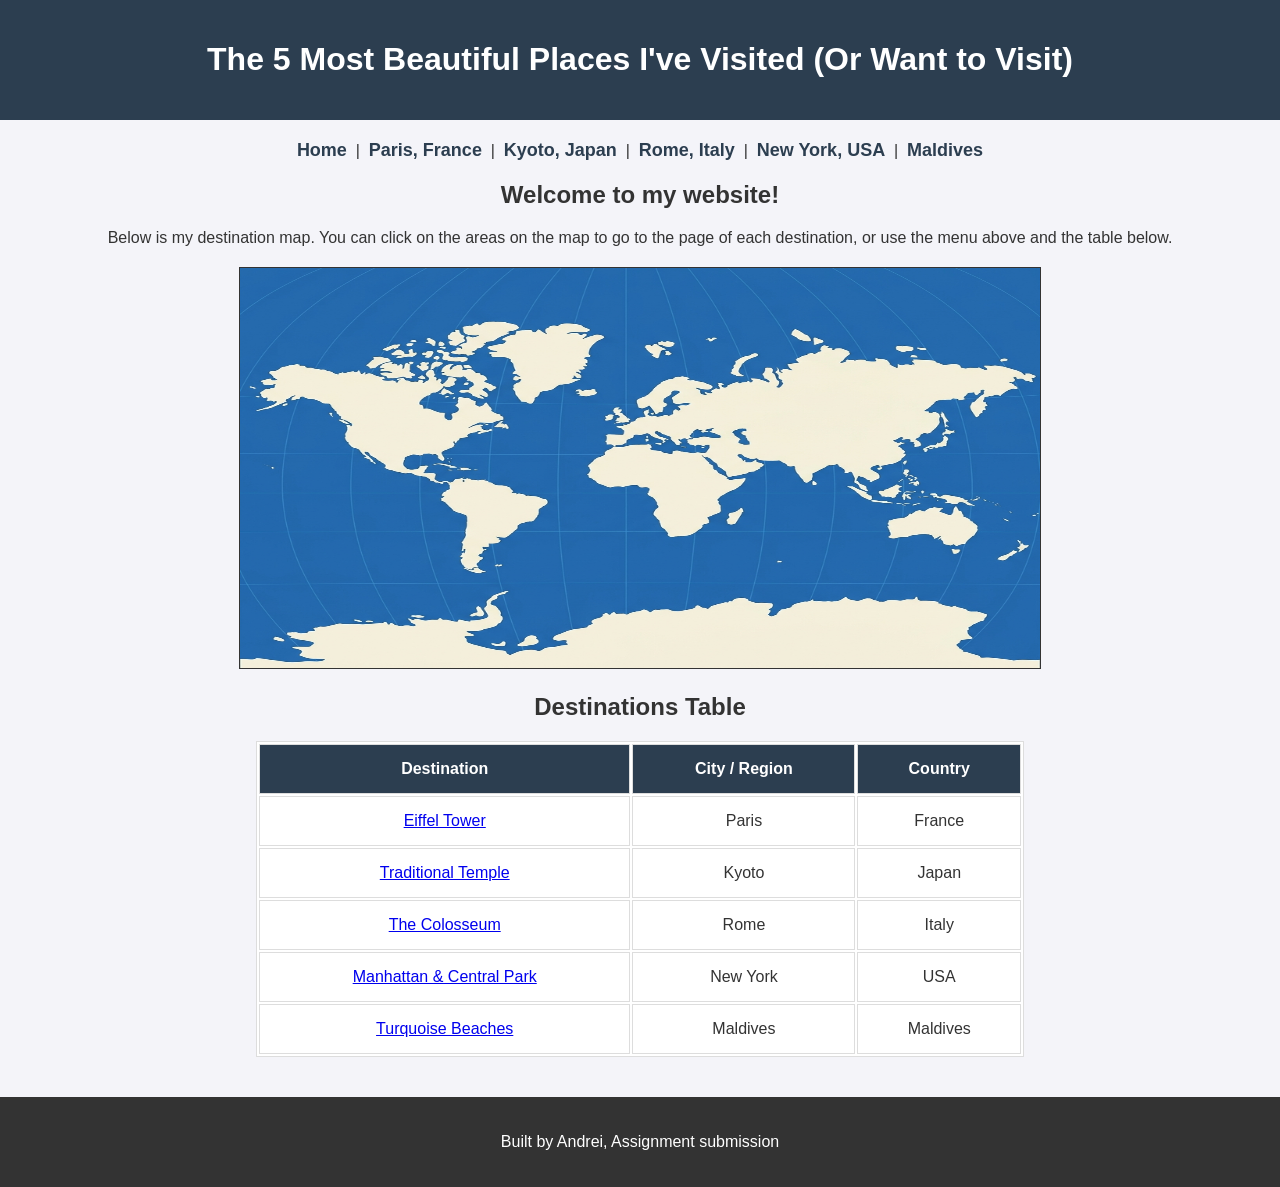
<file: index.html>
<!DOCTYPE html>
<html lang="en">
<head>
    <meta charset="UTF-8">
    <title>The 5 Most Beautiful Places I've Visited (Or Want to Visit)</title>
    <link rel="stylesheet" href="style.css">
</head>
<body>

<div class="header-div">
    <h1>The 5 Most Beautiful Places I've Visited (Or Want to Visit)</h1>
</div>

<div class="nav-div">
    <a href="index.html">Home</a> &nbsp;|&nbsp;
    <a href="paris.html">Paris, France</a> &nbsp;|&nbsp;
    <a href="kyoto.html">Kyoto, Japan</a> &nbsp;|&nbsp;
    <a href="rome.html">Rome, Italy</a> &nbsp;|&nbsp;
    <a href="newyork.html">New York, USA</a> &nbsp;|&nbsp;
    <a href="maldives.html">Maldives</a>
</div>

<div>
    <div>
        <h2>Welcome to my website!</h2>
        <p>Below is my destination map. You can click on the areas on the map to go to the page of each destination, or use the menu above and the table below.</p>
        
        <div style="margin: 20px;">
            <!-- Image Map -->
            <img src="images/world_map.png" alt="World Map" usemap="#worldmap" width="800" height="400" border="1">
            
            <map name="worldmap">
                <area shape="circle" coords="220,150,30" href="newyork.html" alt="New York" title="New York, USA">
                <area shape="circle" coords="400,120,30" href="paris.html" alt="Paris" title="Paris, France">
                <area shape="circle" coords="420,140,30" href="rome.html" alt="Rome" title="Rome, Italy">
                <area shape="circle" coords="540,220,30" href="maldives.html" alt="Maldives" title="Maldives">
                <area shape="circle" coords="680,140,30" href="kyoto.html" alt="Kyoto" title="Kyoto, Japan">
            </map>
        </div>
    </div>

    <div>
        <h2>Destinations Table</h2>
        <table class="dest-table">
            <tr>
                <th>Destination</th>
                <th>City / Region</th>
                <th>Country</th>
            </tr>
            <tr>
                <td><a href="paris.html">Eiffel Tower</a></td>
                <td>Paris</td>
                <td>France</td>
            </tr>
            <tr>
                <td><a href="kyoto.html">Traditional Temple</a></td>
                <td>Kyoto</td>
                <td>Japan</td>
            </tr>
            <tr>
                <td><a href="rome.html">The Colosseum</a></td>
                <td>Rome</td>
                <td>Italy</td>
            </tr>
            <tr>
                <td><a href="newyork.html">Manhattan & Central Park</a></td>
                <td>New York</td>
                <td>USA</td>
            </tr>
            <tr>
                <td><a href="maldives.html">Turquoise Beaches</a></td>
                <td>Maldives</td>
                <td>Maldives</td>
            </tr>
        </table>
    </div>
</div>

<div class="footer-div">
   <p>Built by Andrei, Assignment submission</p>
</div>

</body>
</html>
</file>
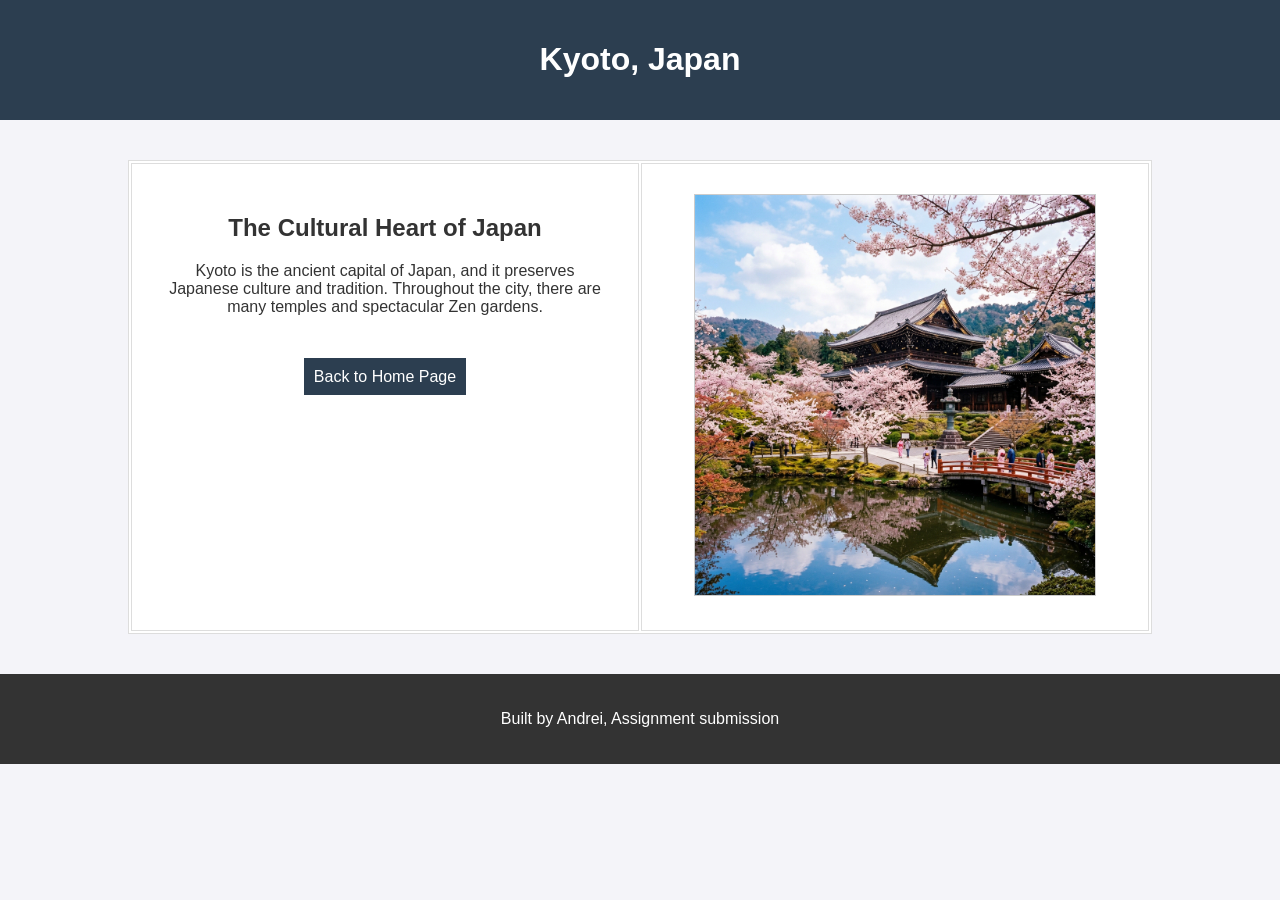
<file: kyoto.html>
<!DOCTYPE html>
<html lang="en">
<head>
    <meta charset="UTF-8">
    <title>Kyoto, Japan</title>
    <link rel="stylesheet" href="style.css">
</head>
<body>

<div class="header-div">
    <h1>Kyoto, Japan</h1>
</div>

<div>
    <table class="layout-table">
        <tr>
            <td width="50%">
                <h2>The Cultural Heart of Japan</h2>
                <p>Kyoto is the ancient capital of Japan, and it preserves Japanese culture and tradition. Throughout the city, there are many temples and spectacular Zen gardens.</p>
                
                <br><br>
                <a href="index.html" class="back-link">Back to Home Page</a>
            </td>
            <td width="50%" align="center">
                <img src="images/kyoto.png" alt="Kyoto" class="destination-img">
            </td>
        </tr>
    </table>
</div>

<div class="footer-div">
   <p>Built by Andrei, Assignment submission</p>
</div>

</body>
</html>
</file>
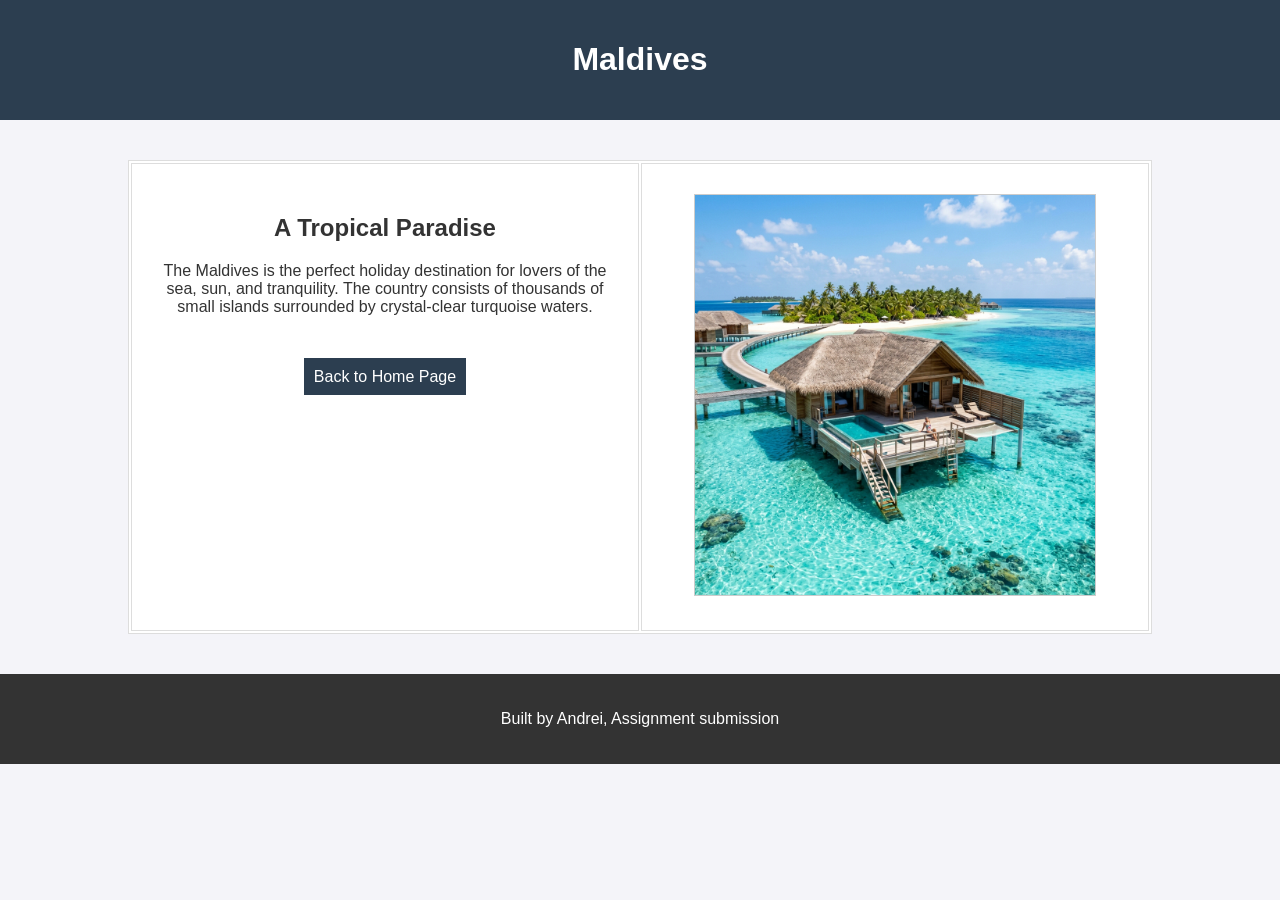
<file: maldives.html>
<!DOCTYPE html>
<html lang="en">
<head>
    <meta charset="UTF-8">
    <title>Maldives</title>
    <link rel="stylesheet" href="style.css">
</head>
<body>

<div class="header-div">
    <h1>Maldives</h1>
</div>

<div>
    <table class="layout-table">
        <tr>
            <td width="50%">
                <h2>A Tropical Paradise</h2>
                <p>The Maldives is the perfect holiday destination for lovers of the sea, sun, and tranquility. The country consists of thousands of small islands surrounded by crystal-clear turquoise waters.</p>
                
                <br><br>
                <a href="index.html" class="back-link">Back to Home Page</a>
            </td>
            <td width="50%" align="center">
                <img src="images/maldives.png" alt="Maldives" class="destination-img">
            </td>
        </tr>
    </table>
</div>

<div class="footer-div">
   <p>Built by Andrei, Assignment submission</p>
</div>

</body>
</html>
</file>
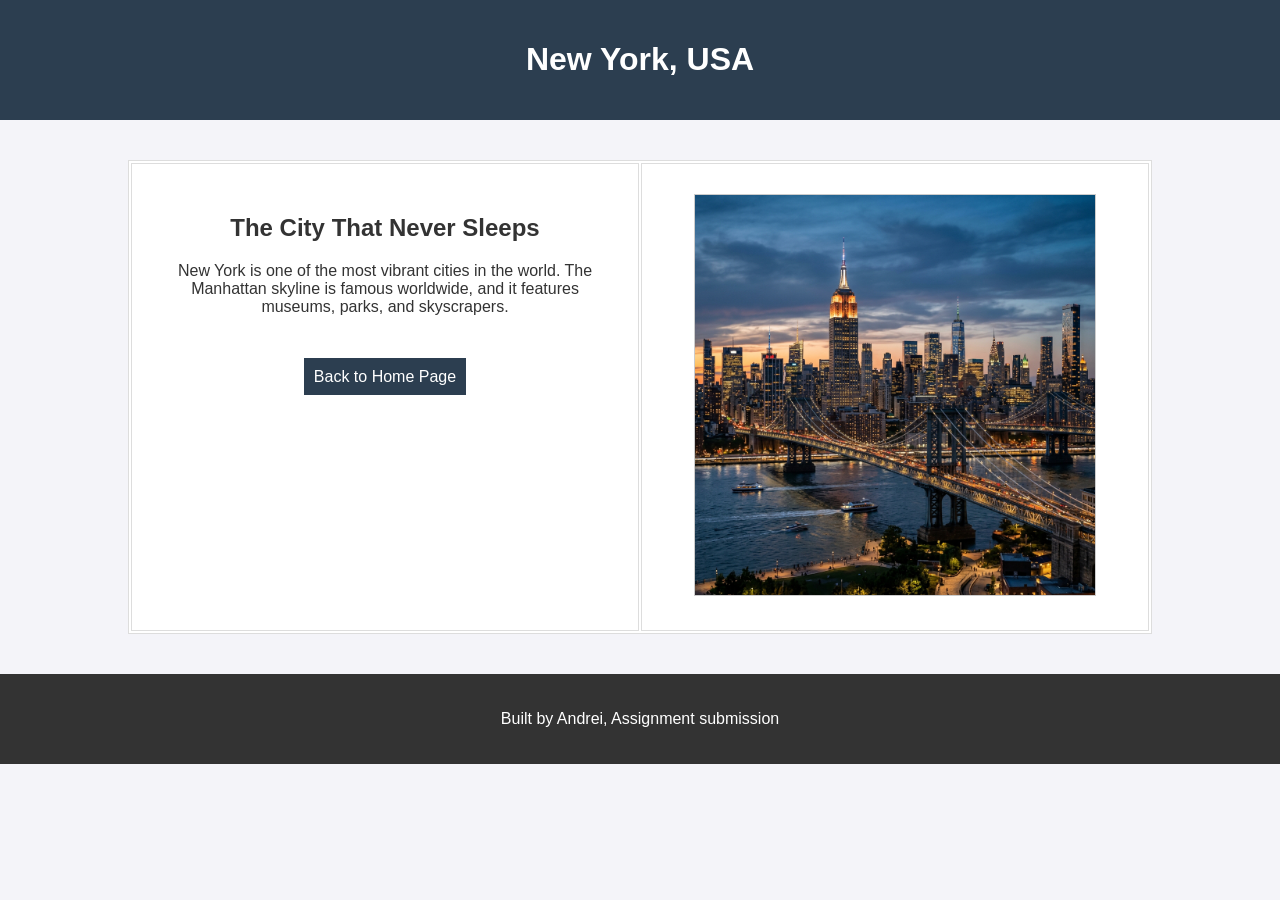
<file: newyork.html>
<!DOCTYPE html>
<html lang="en">
<head>
    <meta charset="UTF-8">
    <title>New York, USA</title>
    <link rel="stylesheet" href="style.css">
</head>
<body>

<div class="header-div">
    <h1>New York, USA</h1>
</div>

<div>
    <table class="layout-table">
        <tr>
            <td width="50%">
                <h2>The City That Never Sleeps</h2>
                <p>New York is one of the most vibrant cities in the world. The Manhattan skyline is famous worldwide, and it features museums, parks, and skyscrapers.</p>
                
                <br><br>
                <a href="index.html" class="back-link">Back to Home Page</a>
            </td>
            <td width="50%" align="center">
                <img src="images/newyork.png" alt="New York" class="destination-img">
            </td>
        </tr>
    </table>
</div>

<div class="footer-div">
   <p>Built by Andrei, Assignment submission</p>
</div>

</body>
</html>
</file>
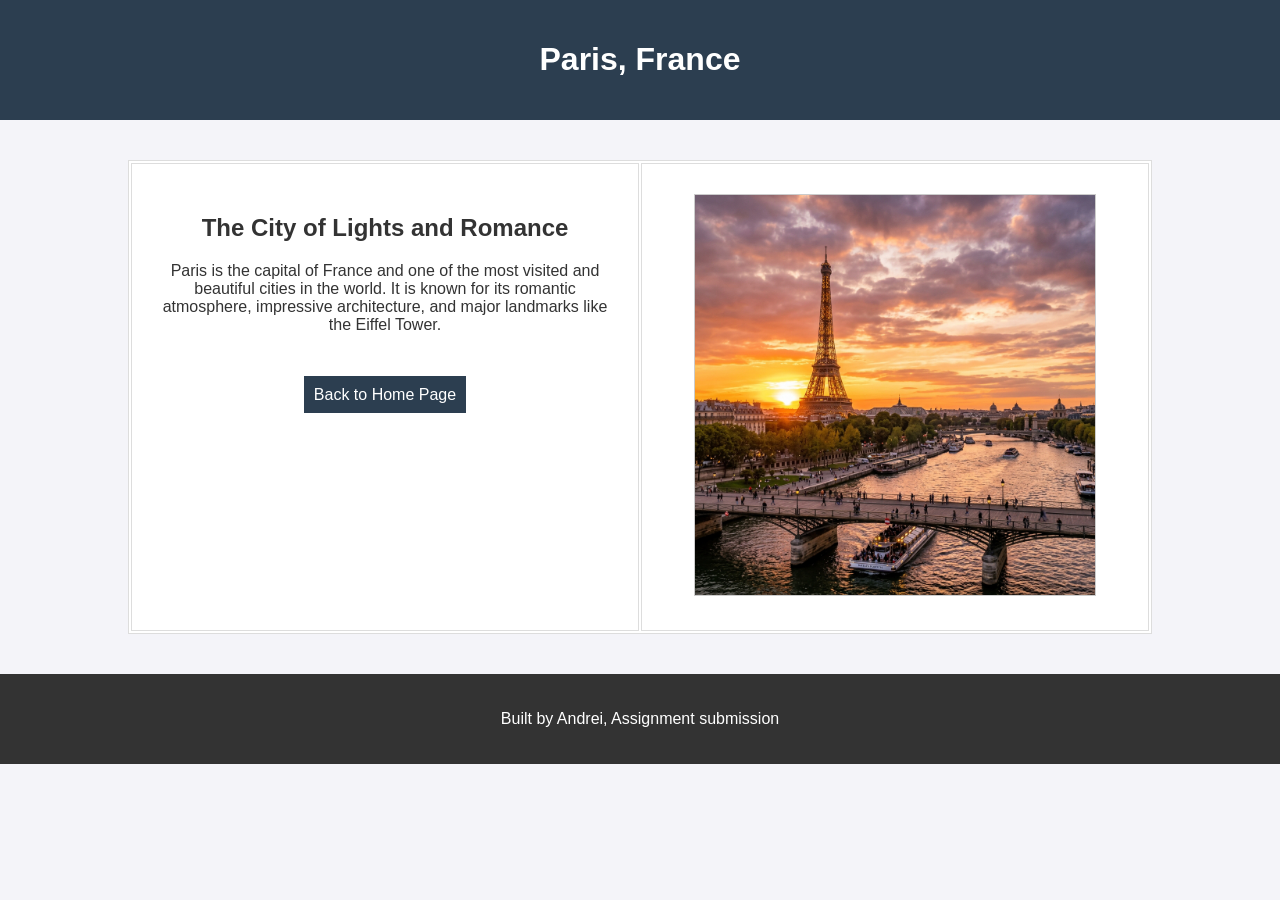
<file: paris.html>
<!DOCTYPE html>
<html lang="en">
<head>
    <meta charset="UTF-8">
    <title>Paris, France</title>
    <link rel="stylesheet" href="style.css">
</head>
<body>

<div class="header-div">
    <h1>Paris, France</h1>
</div>

<div>
    <table class="layout-table">
        <tr>
            <td width="50%">
                <h2>The City of Lights and Romance</h2>
                <p>Paris is the capital of France and one of the most visited and beautiful cities in the world. It is known for its romantic atmosphere, impressive architecture, and major landmarks like the Eiffel Tower.</p>
                
                <br><br>
                <a href="index.html" class="back-link">Back to Home Page</a>
            </td>
            <td width="50%" align="center">
                <img src="images/paris.png" alt="Paris" class="destination-img">
            </td>
        </tr>
    </table>
</div>

<div class="footer-div">
   <p>Built by Andrei, Assignment submission</p>
</div>

</body>
</html>
</file>
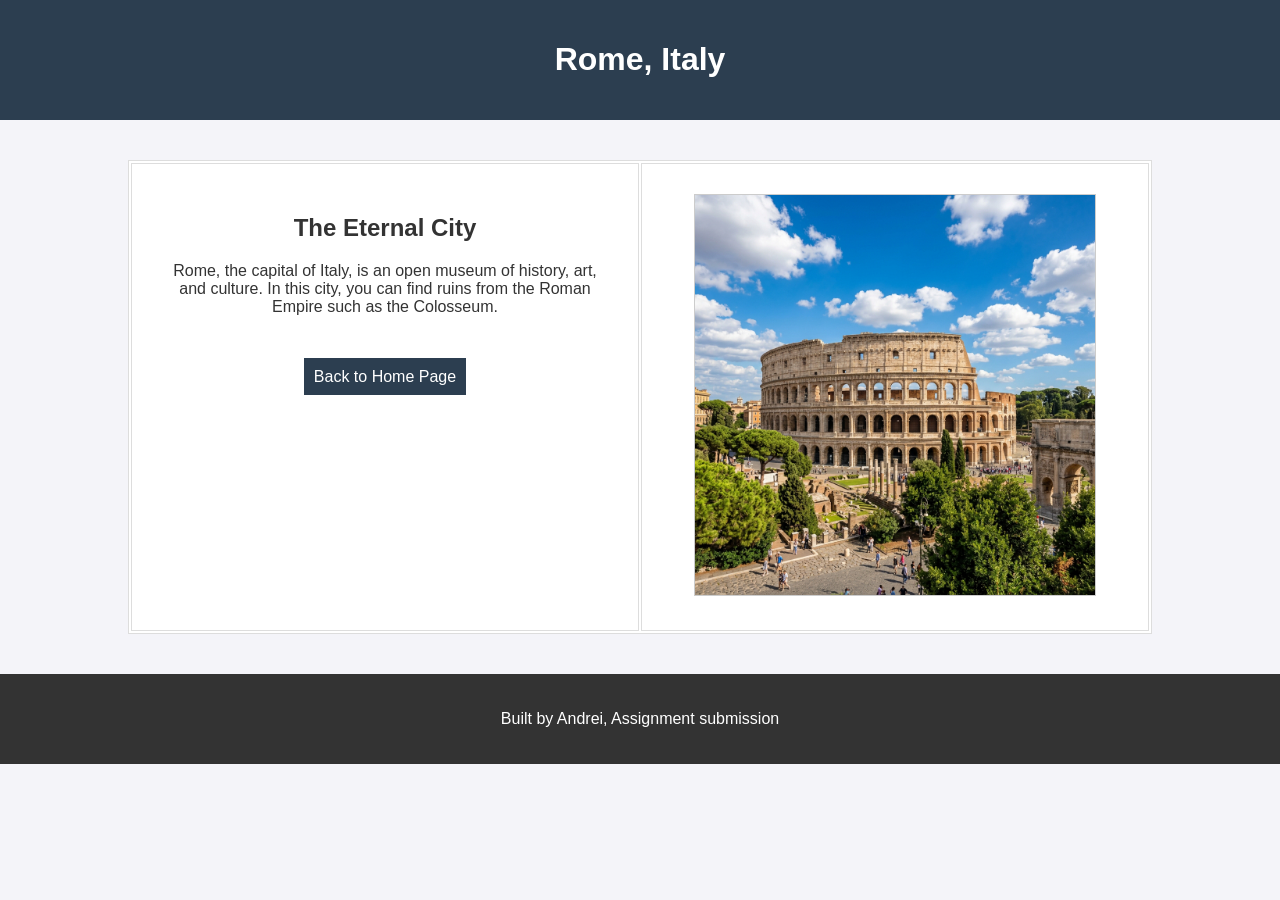
<file: rome.html>
<!DOCTYPE html>
<html lang="en">
<head>
    <meta charset="UTF-8">
    <title>Rome, Italy</title>
    <link rel="stylesheet" href="style.css">
</head>
<body>

<div class="header-div">
    <h1>Rome, Italy</h1>
</div>

<div>
    <table class="layout-table">
        <tr>
            <td width="50%">
                <h2>The Eternal City</h2>
                <p>Rome, the capital of Italy, is an open museum of history, art, and culture. In this city, you can find ruins from the Roman Empire such as the Colosseum.</p>
                
                <br><br>
                <a href="index.html" class="back-link">Back to Home Page</a>
            </td>
            <td width="50%" align="center">
                <img src="images/rome.png" alt="Rome" class="destination-img">
            </td>
        </tr>
    </table>
</div>

<div class="footer-div">
   <p>Built by Andrei, Assignment submission</p>
</div>

</body>
</html>
</file>
<file: style.css>
body {
    font-family: Arial, sans-serif;
    background-color: #f4f4f9;
    color: #333333;
    text-align: center;
    margin: 0;
    padding: 0;
}

.header-div {
    background-color: #2c3e50;
    color: white;
    padding: 20px;
}

.nav-div {
    margin: 20px;
}

.nav-div a {
    text-decoration: none;
    color: #2c3e50;
    font-weight: bold;
    font-size: 18px;
}

.nav-div a:hover {
    color: #e74c3c;
}

table.layout-table {
    margin-left: auto;
    margin-right: auto;
    margin-top: 40px;
    width: 80%;
    background-color: white;
    border: 1px solid #dddddd;
}

table.layout-table td {
    padding: 30px;
    vertical-align: top;
    border: 1px solid #dddddd;
}

table.dest-table {
    margin-left: auto;
    margin-right: auto;
    margin-top: 20px;
    width: 60%;
    background-color: white;
    border: 1px solid #dddddd;
}

table.dest-table th, table.dest-table td {
    border: 1px solid #dddddd;
    padding: 15px;
    text-align: center;
}

table.dest-table th {
    background-color: #2c3e50;
    color: white;
}

.footer-div {
    margin-top: 40px;
    padding: 20px;
    background-color: #333333;
    color: white;
}

img.destination-img {
    width: 400px;
    border: 1px solid #cccccc;
}

.back-link {
    background-color: #2c3e50;
    color: white;
    text-decoration: none;
    padding: 10px;
}

.back-link:hover {
    background-color: #e74c3c;
}
</file>
